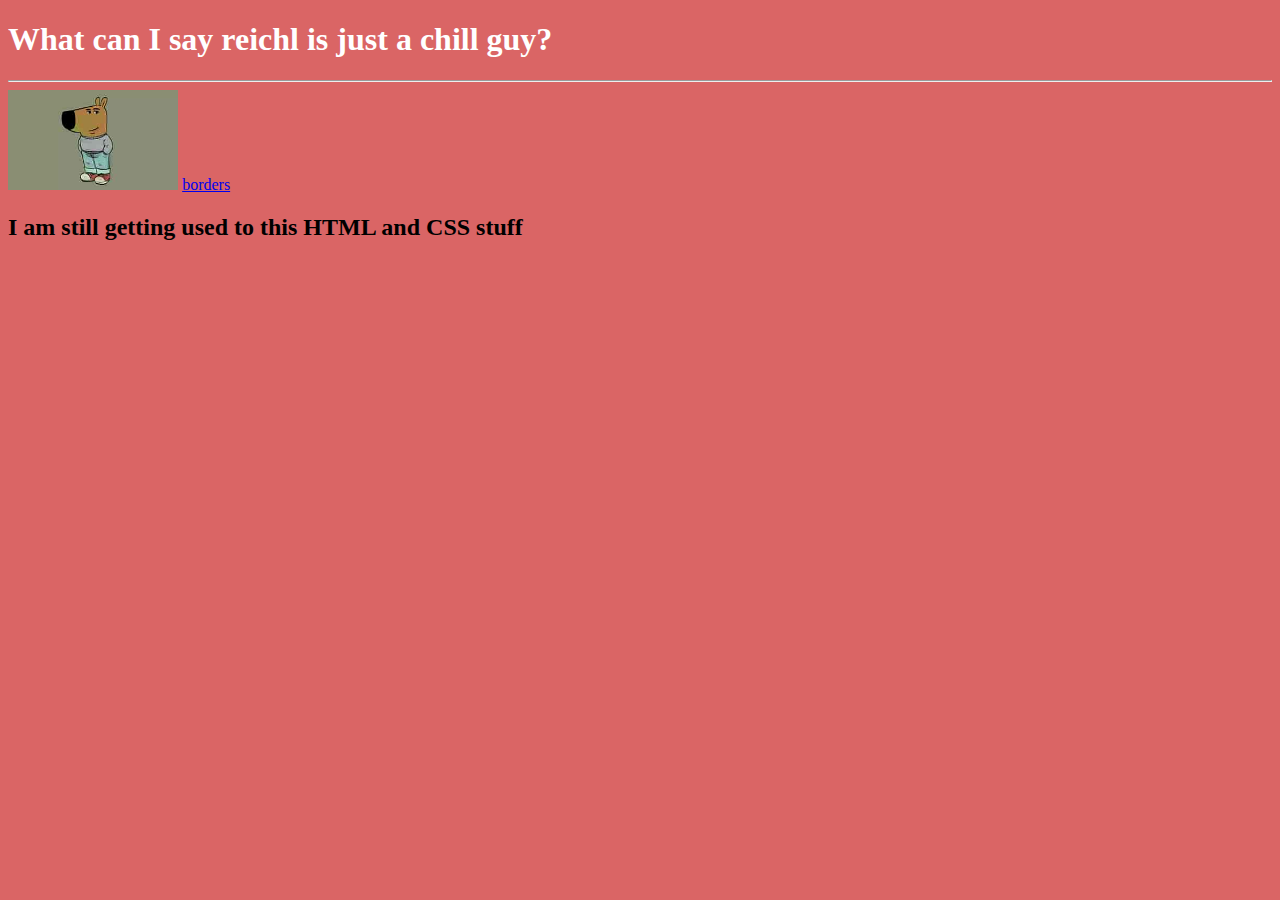
<file: index.html>
<!DOCTYPE html>
<html lang="en">
<head>
    <meta charset="UTF-8">
    <meta name="viewport" content="width=device-width, initial-scale=1.0">
    <title>Reichl's meme</title>
    <link rel="stylesheet" href="main.css">
</head>
    <h1>What can I say reichl is just a chill guy?</h1> 
    <hr>
    <!-- <h3>I would like to know proffesor if you know what this meme means?</h3> -->
<body>
   
    <img src="chill guy.jpg" height="100"
    <P>
    <a href="borders.html" target=_blank title="This is a borders page">
        borders
    </a>
        <h2>I am still getting used to this HTML and CSS stuff</h2>
       
    </p>
</body>
</html>
</file>
<file: main.css>
body{
    background-color: rgb(218, 101, 101);
}
h1{ 
    color:white;
    font-family: "Press Start 2P", "consolas"

}
</file>
